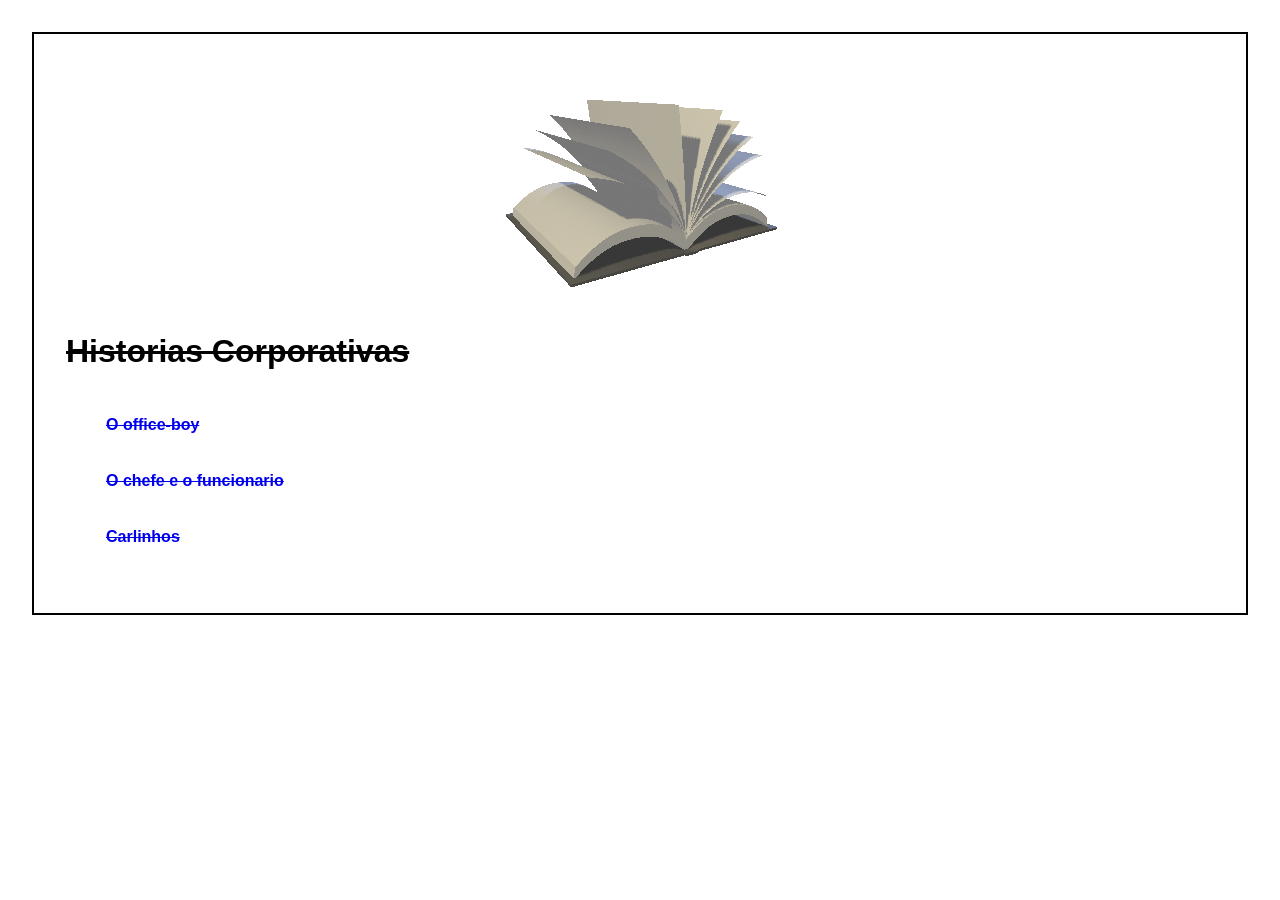
<file: index.html>
<!DOCTYPE html>
<html lang="pt-BR">
<head>
    <meta charset="UTF-8">
    <meta name="viewport" content="width=device-width, initial-scale=1.0">
    <title>Historias Corporativistas</title>
    <style>
        body{
            line-height: 1.5;
            font-family: sans-serif;
            text-align: justify;
            margin: 2em;
            padding: 2em;
            border: solid 2px;

        }
        a{
            text-decoration: line-through;
            
            
            
        }
        ul{
            list-style-type: none;
            line-height: 3.5;
        }
        img{
            display: block;
            margin: auto;
        }
    </style>
</head>
<body>
    <img src="book-49.gif" alt="">

    <h1 style="text-decoration: line-through;">Historias Corporativas</h1>
    <ul>
        <li><b><a href="officeboy.html">O office-boy</a></b></li>
        <li><b><a href="chefe-funcionario.html">O chefe e o funcionario</a></b></li>
        <li><b><a href="cavalo.html">Carlinhos</a></b></li>
    </ul>
</body>
</html>
</file>
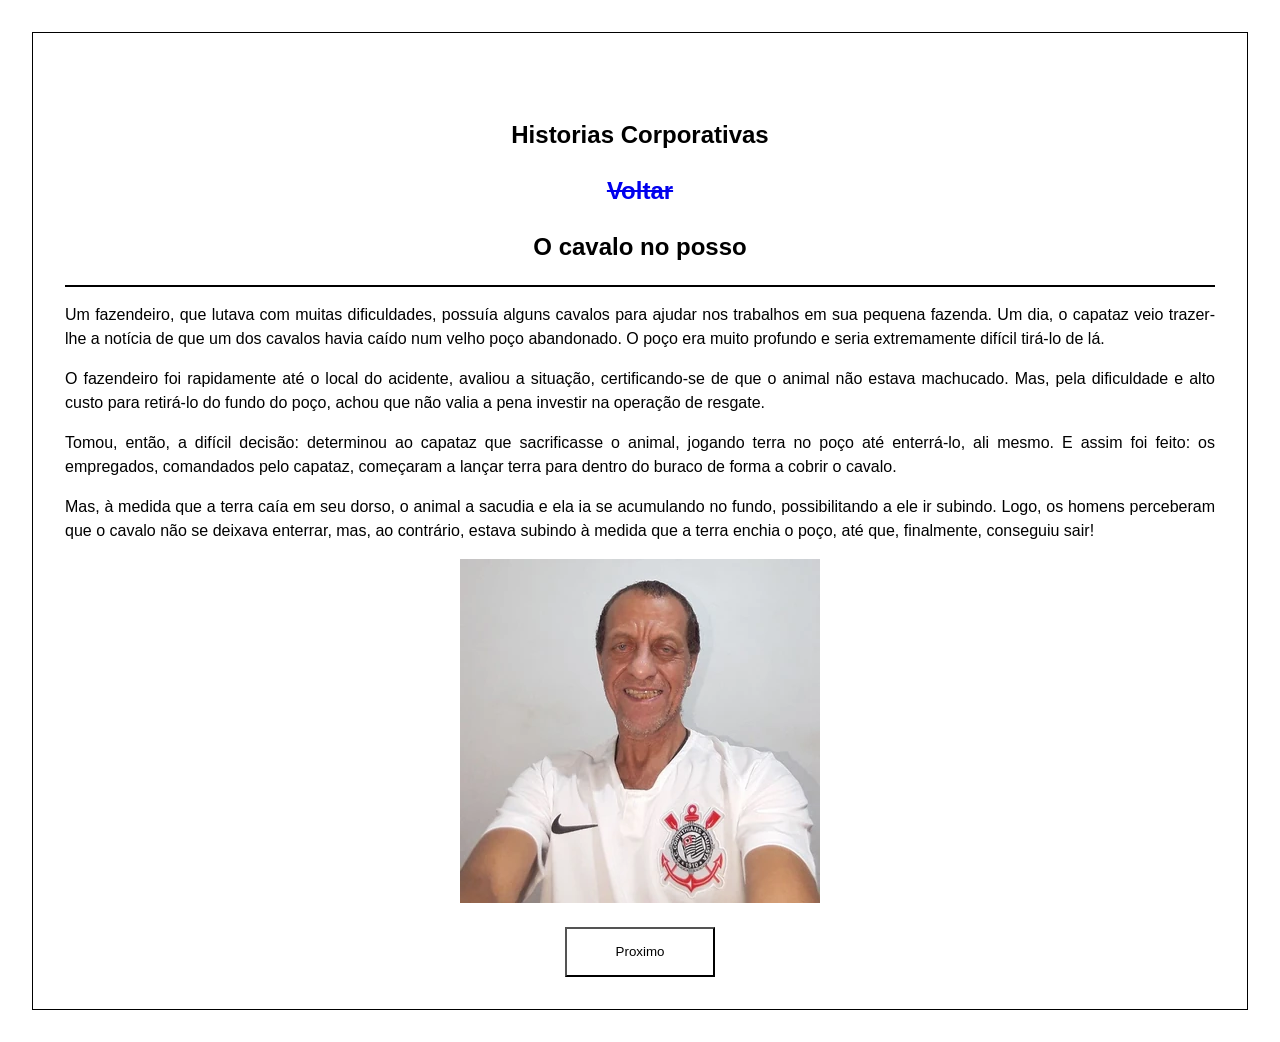
<file: cavalo.html>
<!DOCTYPE html>
<html lang="pt-BR">
<head>
    <meta charset="UTF-8">
    <meta name="viewport" content="width=device-width, initial-scale=1.0">
    <title>Document</title>
    <link rel="stylesheet" href="style.css">
    <style>
        a{
            text-decoration: line-through;
        }
        h2{
            text-align: center;
             list-style-type: none;
            line-height: 1.5;
        }
    </style>
</head>
<body>
    <header>
        <h2>Historias Corporativas</h2>
        <h2><li><b><a href="index.html">Voltar</a></b></li></h4>
    </header>
    <h2>O cavalo no posso</h2>

    <hr>

    <p>Um fazendeiro, que lutava com muitas dificuldades, possuía alguns cavalos para ajudar nos trabalhos em sua pequena fazenda. Um dia, o capataz veio trazer-lhe a notícia de que um dos cavalos havia caído num velho poço abandonado. O poço era muito profundo e seria extremamente difícil tirá-lo de lá.</p>

    <p>O fazendeiro foi rapidamente até o local do acidente, avaliou a situação, certificando-se de que o animal não estava machucado. Mas, pela dificuldade e alto custo para retirá-lo do fundo do poço, achou que não valia a pena investir na operação de resgate.</p>

    <p>Tomou, então, a difícil decisão: determinou ao capataz que sacrificasse o animal, jogando terra no poço até enterrá-lo, ali mesmo. E assim foi feito: os empregados, comandados pelo capataz, começaram a lançar terra para dentro do buraco de forma a cobrir o cavalo.</p>

    <p >Mas, à medida que a terra caía em seu dorso, o animal a sacudia e ela ia se acumulando no fundo, possibilitando a ele ir subindo. Logo, os homens perceberam que o cavalo não se deixava enterrar, mas, ao contrário, estava subindo à medida que a terra enchia o poço, até que, finalmente, conseguiu sair!</p>

   

     <img src="Carlinhos.webp">
     <br>

      <button><a href="officeboy.html">Proximo</a></button>


    


    
</body>
</html>
</file>
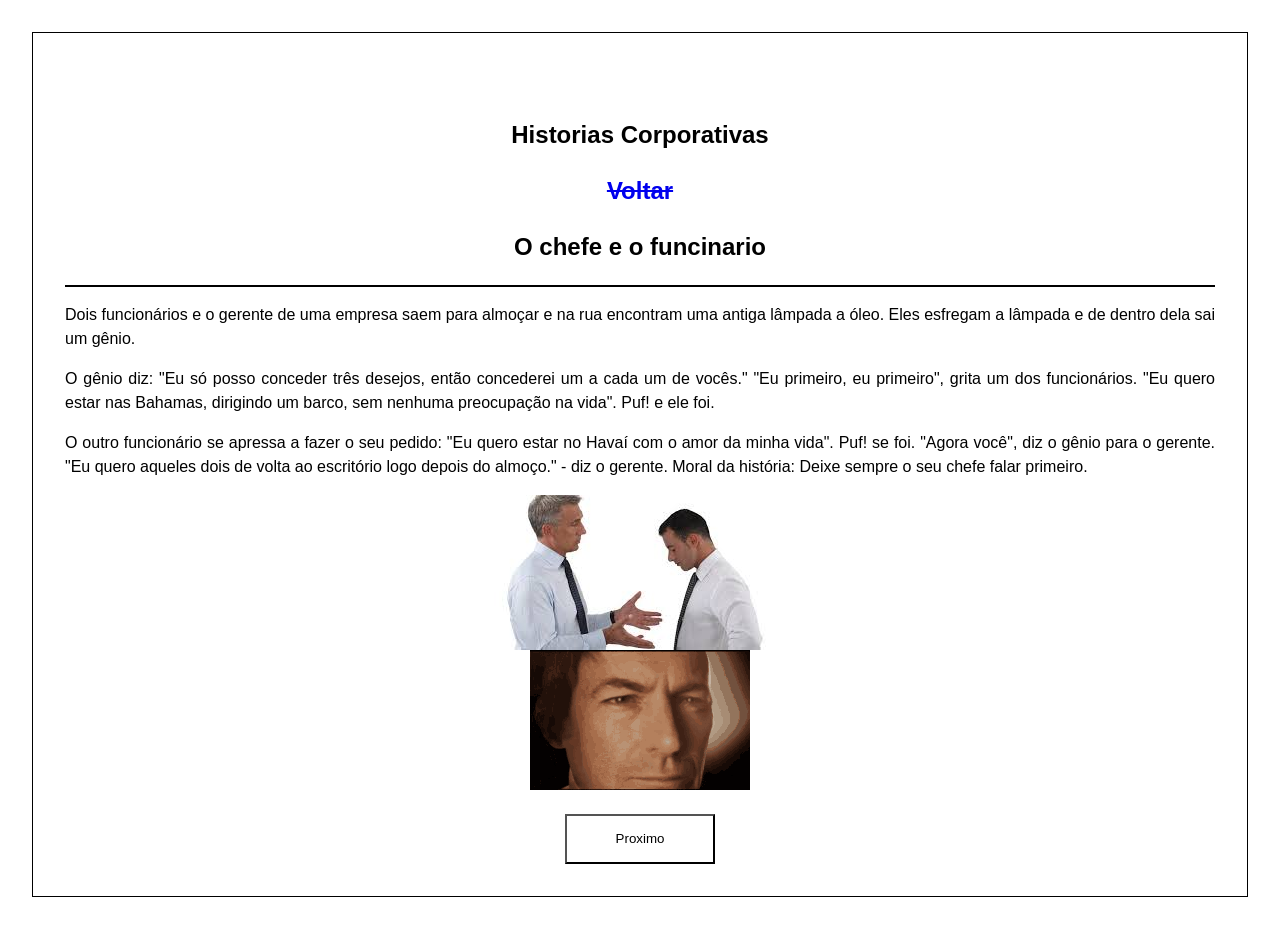
<file: chefe-funcionario.html>
<!DOCTYPE html>
<html lang="pt-BR">
<head>
    <meta charset="UTF-8">
    <meta name="viewport" content="width=device-width, initial-scale=1.0">
    <title>Document</title>
    <link rel="stylesheet" href="style.css">
    <style>
        a{
            text-decoration: line-through;
        }
        h2{
            text-align: center;
             list-style-type: none;
            line-height: 1.5;
        }

    </style>
</head>
<body>
    <header>
        <h2>Historias Corporativas</h2>
        <h2><li><b><a href="index.html">Voltar</a></b></li></h4>
    </header>
    <h2>O chefe e o funcinario</h2>

    <hr>
    
    <p>Dois funcionários e o gerente de uma empresa saem para almoçar e na rua encontram uma antiga lâmpada a óleo. Eles esfregam a lâmpada e de dentro dela sai um gênio.</p>

    <p>O gênio diz: "Eu só posso conceder três desejos, então concederei um a cada um de vocês."
    "Eu primeiro, eu primeiro", grita um dos funcionários. "Eu quero estar nas Bahamas, dirigindo um barco, sem nenhuma preocupação na vida". Puf! e ele foi.</p>

    <p>O outro funcionário se apressa a fazer o seu pedido: "Eu quero estar no Havaí com o amor da minha vida". Puf! se foi.
    "Agora você", diz o gênio para o gerente.
    "Eu quero aqueles dois de volta ao escritório logo depois do almoço." - diz o gerente.
    Moral da história: Deixe sempre o seu chefe falar primeiro.</p>

    <img src="images (1).jpeg"> <img src="saul-goodman-better-call-saul.gif">
    <br>

     <button><a href="cavalo.html">Proximo</a></button>

    
</body>
</html>
</file>
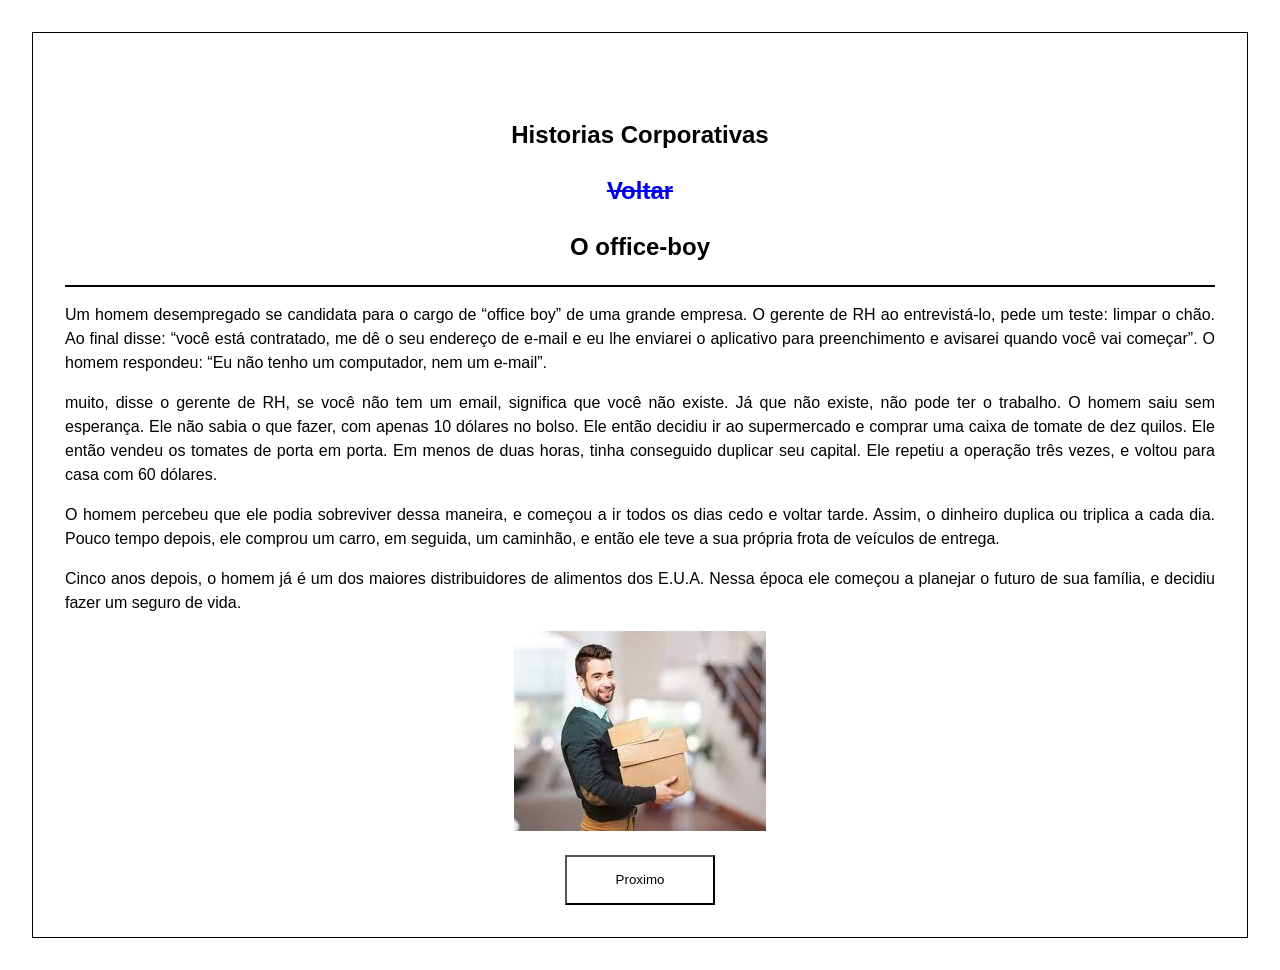
<file: officeboy.html>
<!DOCTYPE html>
<html lang="pt-BR">
<head>
    <meta charset="UTF-8">
    <meta name="viewport" content="width=device-width, initial-scale=1.0">
    <title>Document</title>
    <link rel="stylesheet" href="style.css">
    <style>
        a{
            text-decoration: line-through;
        }
        h2{
            text-align: center;
             list-style-type: none;
            line-height: 1.5;
        }
    </style>
</head>
<body>
    <header>
        <h2>Historias Corporativas</h2>
        <h2><li><b><a href="index.html">Voltar</a></b></li></h4>
    </header>
    <h2>O office-boy</h2>

    <hr>

    <p>Um homem desempregado se candidata para o cargo de “office boy” de uma grande empresa. O gerente de RH ao entrevistá-lo, pede um teste: limpar o chão. Ao final disse: “você está contratado, me dê o seu endereço de e-mail e eu lhe enviarei o aplicativo para preenchimento e avisarei quando você vai começar”. O homem respondeu: “Eu não tenho um computador, nem um e-mail”.</p>

    <p> muito, disse o gerente de RH, se você não tem um email, significa que você não existe. Já que não existe, não pode ter o trabalho. O homem saiu sem esperança. Ele não sabia o que fazer, com apenas 10 dólares no bolso.
    Ele então decidiu ir ao supermercado e comprar uma caixa de tomate de dez quilos. Ele então vendeu os tomates de porta em porta. Em menos de duas horas, tinha conseguido duplicar seu capital. Ele repetiu a operação três vezes, e voltou para casa com 60 dólares.</p>

    <p>O homem percebeu que ele podia sobreviver dessa maneira, e começou a ir todos os dias cedo e voltar tarde. Assim, o dinheiro duplica ou triplica a cada dia. Pouco tempo depois, ele comprou um carro, em seguida, um caminhão, e então ele teve a sua própria frota de veículos de entrega.</p>

    <p>Cinco anos depois, o homem já é um dos maiores distribuidores de alimentos dos E.U.A. Nessa época ele começou a planejar o futuro de sua família, e decidiu fazer um seguro de vida.</p>

    <img src="images (2).jpeg">
    <br>

    <button><a href="chefe-funcionario.html">Proximo</a></button>
    
</body>
</html>
</file>
<file: style.css>
body{
    line-height: 1.5;
    font-family: sans-serif;
    text-align: justify;
    margin: 2em;
    padding: 2em;
    border: solid 1px;

}
h1{
    text-align: center;
}

h2{
    text-align: center;
}
header{
    font-weight: 400%;
}
button{
    
    width: 150px;
    height: 50px;
    background-color: rgba(255, 255, 255, 0);
    border-radius: 0%;
    display: block;
    margin: auto;
}
button a {

    font-family: Verdana, Geneva, Tahoma, sans-serif;
    color: black;
    text-decoration: none;
}
hr{
    background-color: black; 
    height: 2px;        
    border: none;         
}
img{
    display: block;
    margin: auto;
    width: 400;
}
header{
    padding-top: 2em;
}
</file>
